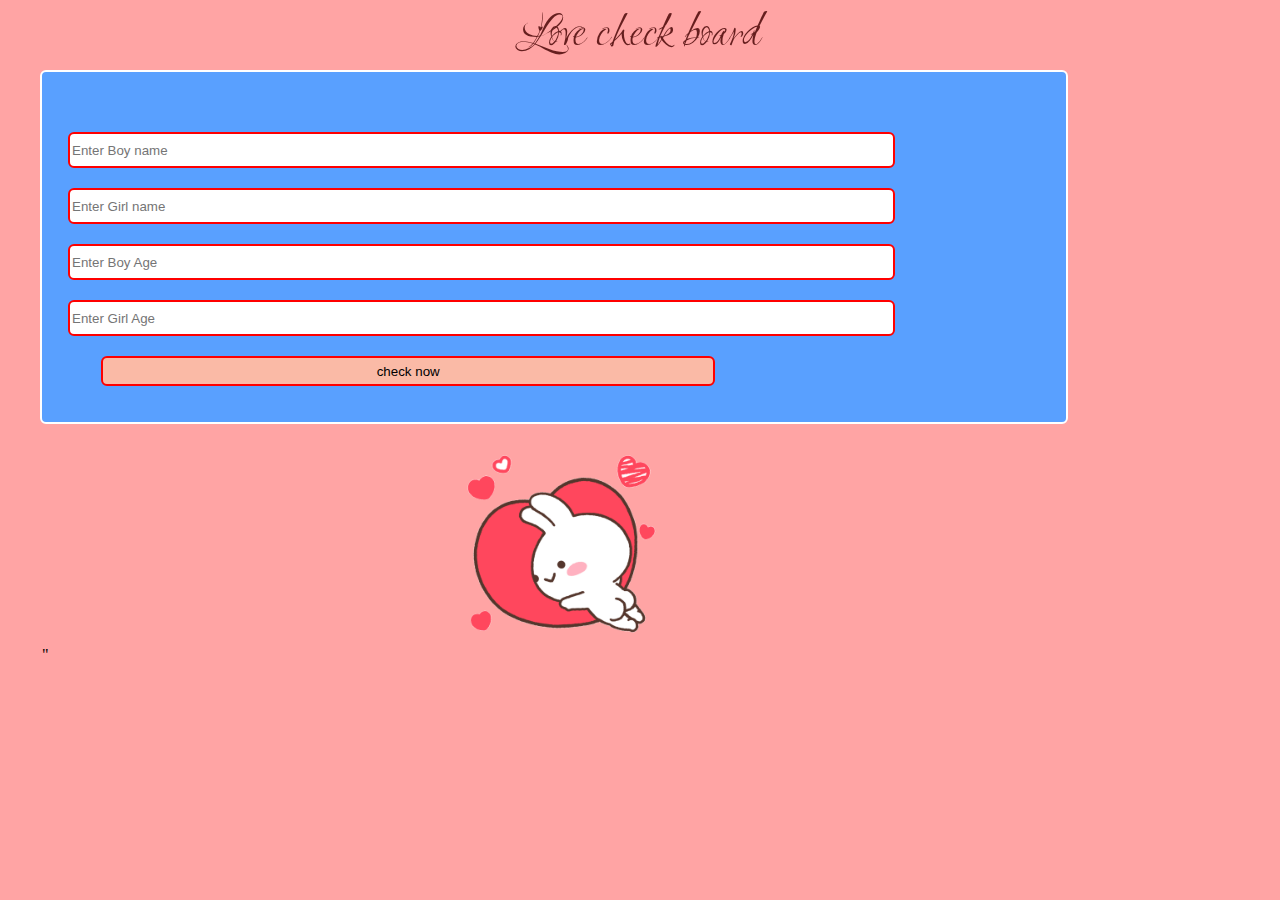
<file: index.html>
<!DOCTYPE html>
<html lang="en">
<head>
  <link rel="preconnect" href="https://fonts.googleapis.com">
<link rel="preconnect" href="https://fonts.gstatic.com" crossorigin>
<link href="https://fonts.googleapis.com/css2?family=Amarna:ital,wght@0,100..700;1,100..700&family=Love+Light&display=swap" rel="stylesheet">
  <meta charset="UTF-8">
  <meta http-equiv="X-UA-Compatible" content="IE=Edge">
  <meta name="viewport" content="width=device-width, initial-scale=1">

  <title>HTML</title>
  
  <!-- HTML -->
  

  <!-- Custom Styles -->
  <link rel="stylesheet" href="style.css">
</head>

<body>
  <h2 class="heading">Love check board</h2>
  <div  id="div1" class="board">
    <input class="boyname" type="text" name="" id="" value="" placeholder="Enter Boy name" />
    <input class="girlname" type="text/submit/hidden/button/image" name="" id="" value="" placeholder="Enter Girl name" />
    <input class="boyage" type="number" name="" id="" Placeholder="Enter Boy Age">
    <input class="girlage"  type="number" name="" id="" value="" placeholder="Enter Girl Age"/>
    <button class="sub" type="submit"onclick="switchDiv()">check now </button>
    
  <div class="img1">
    
  </div>"
  </div>
  


  <!-- Project -->
  <audio id="funnySound" src="funny.mp3"></audio>
  <div class="prank" id="div2">
   <div class="pwimg">
     
   </div>
 </div>
  <script src="main.js"></script>
</body>
</html>
</file>
<file: style.css>
*{
    margin: 0;
}
body{
    background-color:#FFA4A4;
}
.heading{
    color: #661E1E;
  font-family: "Love Light", cursive;
  font-weight: 400;
  font-style: normal;
  font-size:50px;
  text-align: center;
}
.board{
    height: 350px;
    width: 80%;
    justify-content: center;
    justify-items: center;
    align-items: center;
    margin-left:40px ;
    border-radius:6px;
border: 2px solid white;
    background-color: #59A0FF;
    
    
}
.boyname{
 margin-top:60px;
 width:80%;
 height:30px;
 border-radius:6px;
 border: 2px solid red  ;
 margin-left: 26px;
}

.girlname {
    margin-top:20px;
    width: 80%;
    height: 30px;
    border-radius: 6px;
    border: 2px solid red;
    margin-left: 26px;
}
.boyage {
    margin-top: 20px;
    width: 80%;
    height: 30px;
    border-radius: 6px;
    border: 2px solid red;
    margin-left: 26px;
}
.girlage {
    margin-top: 20px;
    width: 80%;
    height: 30px;
    border-radius: 6px;
    border: 2px solid red;
    margin-left: 26px;
}

.sub{
    background-color: #FABAA6;
    margin-top: 20px;
width: 60%;
height: 30px;
border-radius: 6px;
border: 2px solid red;
margin-left: 59px;
}
.img1{
    background:  url(gif1.gif);
    height:200px;
    width:200px;
    background-size:cover;
    margin-left:10px;
    margin-top:60px;
}
.prank{
    display:none;
    height: 350px;
width: 80%;
justify-content: center;
justify-items: center;
align-items: center;
margin-left:40px;
border-radius:6px;
border: 2px solid white;
background-color: white;
}
.pwimg{
    background: url(pw.jpeg) ;
    height:330px;
    width:260px;
    background-size:cover;
    border-radius:6px;
border: 2px solid white;
}
</file>
